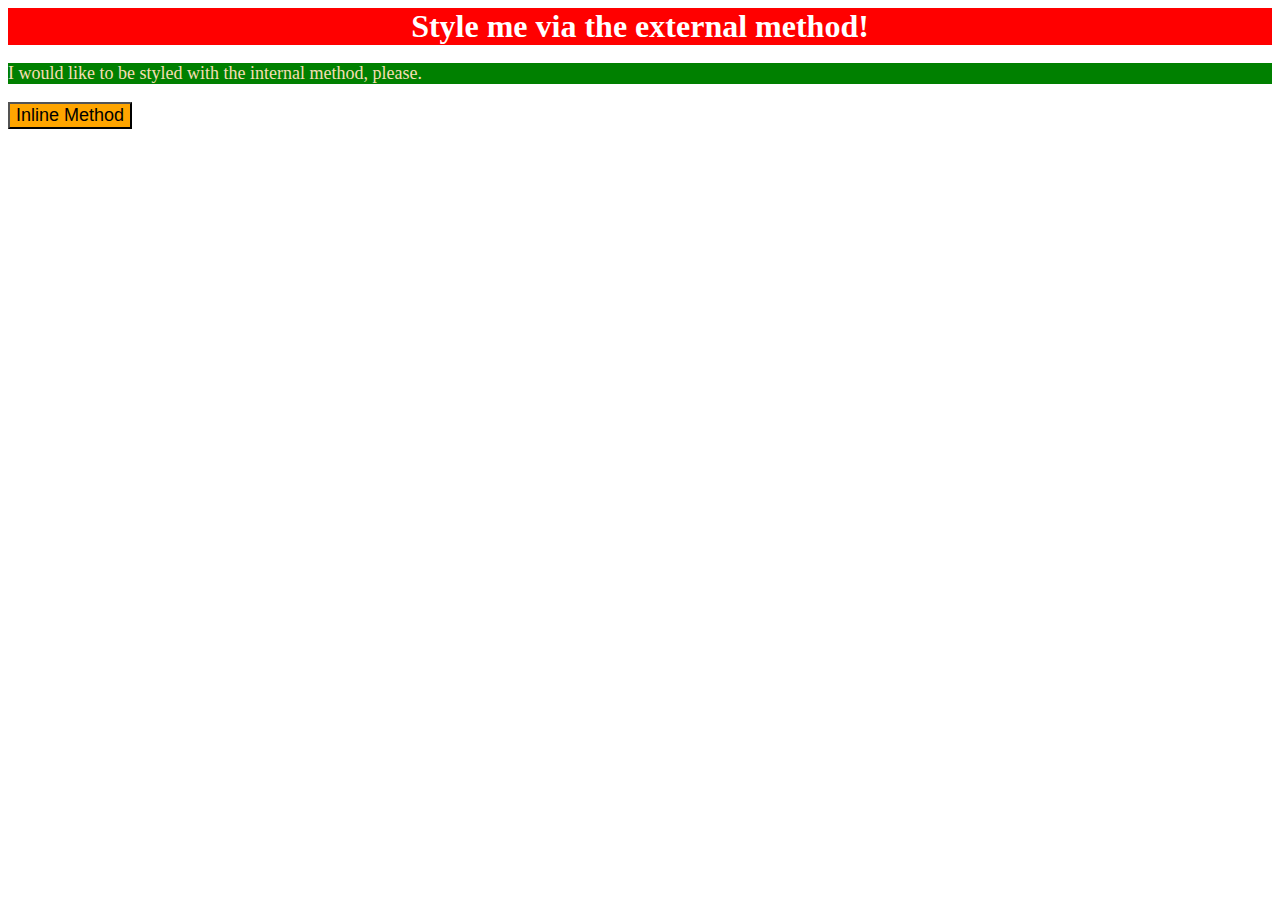
<file: foundations/intro-to-css/01-css-methods/index.html>
<!DOCTYPE html>
<html lang="en">
  <head>
    <meta charset="UTF-8" />
    <meta http-equiv="X-UA-Compatible" content="IE=edge" />
    <meta name="viewport" content="width=device-width, initial-scale=1.0" />
    <link rel="stylesheet" href="./styles.css" />
    <title>Methods for Adding CSS</title>
    <style>
      p {
        background-color: green;
        color: wheat;
        font-size: 18px;
      }
    </style>
  </head>
  <body>
    <div>Style me via the external method!</div>
    <p>I would like to be styled with the internal method, please.</p>
    <button style="background-color: orange; font-size: 18px">
      Inline Method
    </button>
  </body>
</html>
</file>
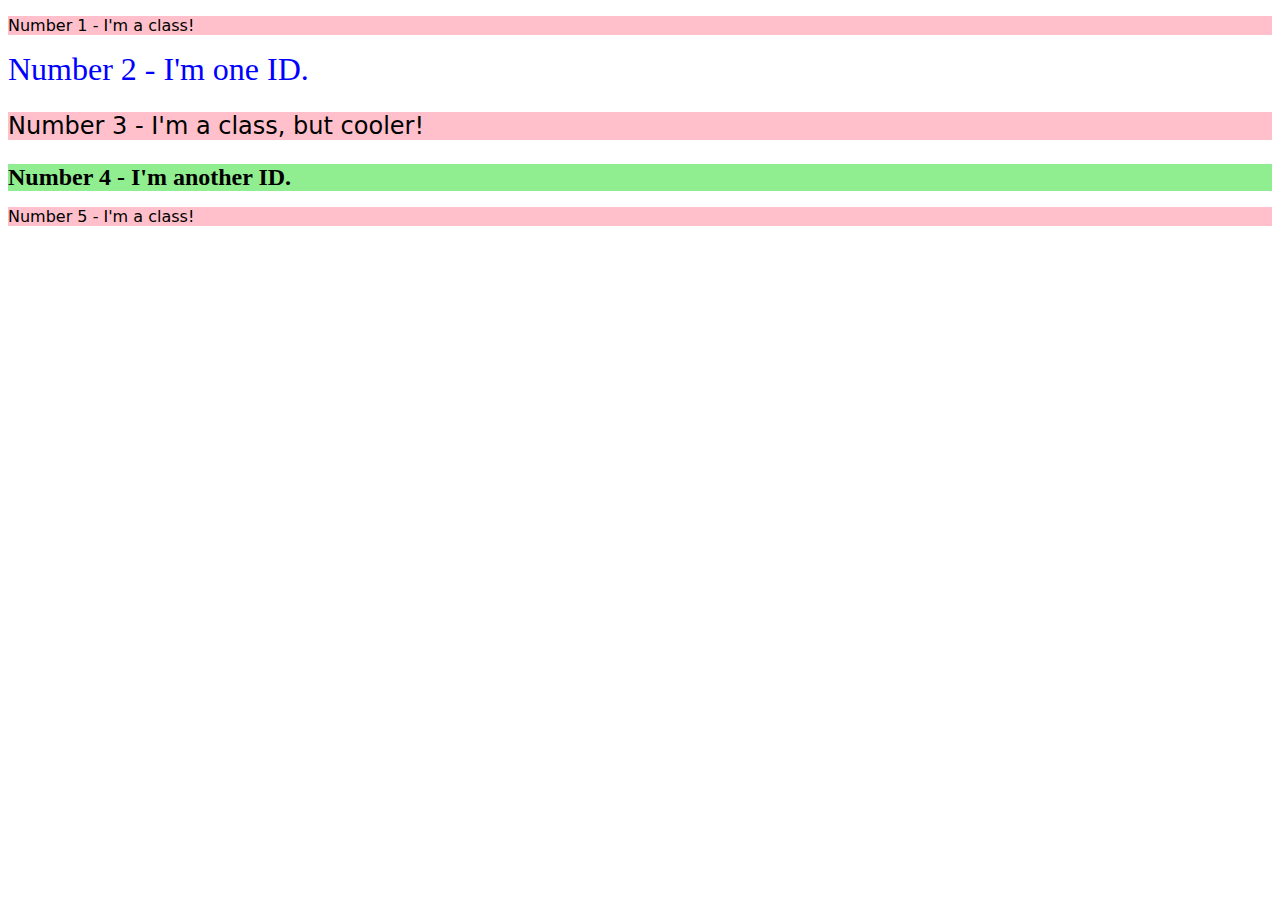
<file: foundations/intro-to-css/02-class-id-selectors/index.html>
<!DOCTYPE html>
<html lang="en">
  <head>
    <meta charset="UTF-8" />
    <meta http-equiv="X-UA-Compatible" content="IE=edge" />
    <meta name="viewport" content="width=device-width, initial-scale=1.0" />
    <title>Class and ID Selectors</title>
    <link rel="stylesheet" href="style.css" />
  </head>
  <body>
    <p class="odd">Number 1 - I'm a class!</p>
    <div id="num2">Number 2 - I'm one ID.</div>
    <p class="odd num3">Number 3 - I'm a class, but cooler!</p>
    <div id="num4">Number 4 - I'm another ID.</div>
    <p class="odd">Number 5 - I'm a class!</p>
  </body>
</html>
</file>
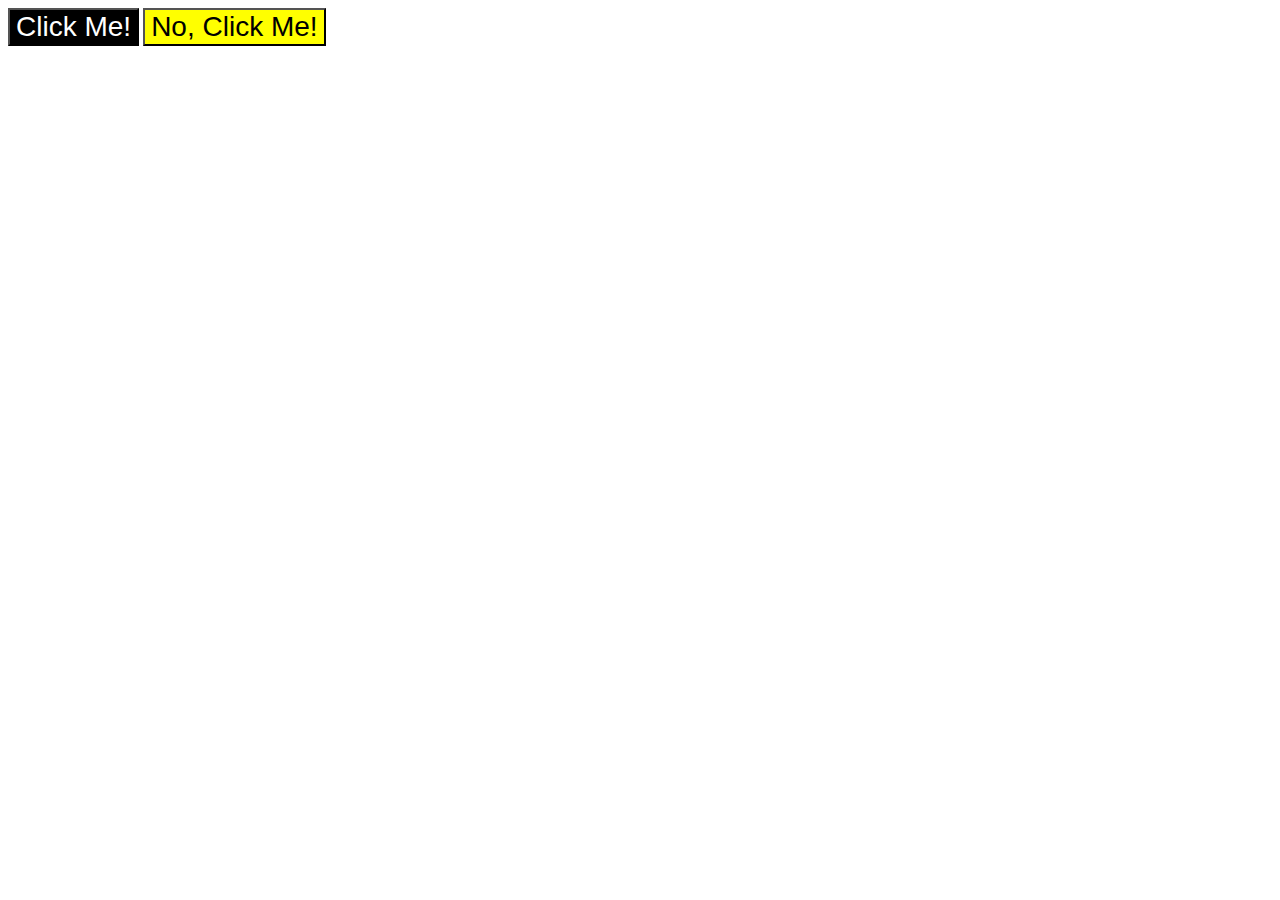
<file: foundations/intro-to-css/03-grouping-selectors/index.html>
<!DOCTYPE html>
<html lang="en">
  <head>
    <meta charset="UTF-8" />
    <meta http-equiv="X-UA-Compatible" content="IE=edge" />
    <meta name="viewport" content="width=device-width, initial-scale=1.0" />
    <title>Grouping Selectors</title>
    <link rel="stylesheet" href="style.css" />
  </head>
  <body>
    <button class="btn adjust-btn">Click Me!</button>
    <button class="btn adjust-bg">No, Click Me!</button>
  </body>
</html>
</file>
<file: foundations/intro-to-css/01-css-methods/styles.css>
div{
    background-color: red;
    color: white;
    font-size: 32px;
    text-align: center;
    font-weight: bold
}
</file>
<file: foundations/intro-to-css/02-class-id-selectors/style.css>
.odd{
 background-color: pink;   
 font-family: Verdana,DejaVu Sans, sans-serif;
}

#num2{
    color: blue;
    font-size: 32px;
}

.num3{
    font-size: 24px;
}

#num4{
    background-color: lightgreen;
    font-size: 24px;
    font-weight: bold;
}
</file>
<file: foundations/intro-to-css/03-grouping-selectors/style.css>
.btn{
    font-size: 28px;
    font-family: Helvetica, 'Times New Roman',sans-serif;
}

.adjust-btn{
    background-color: black;
    color: white;
}
.adjust-bg{
    background-color: yellow;
}
</file>
